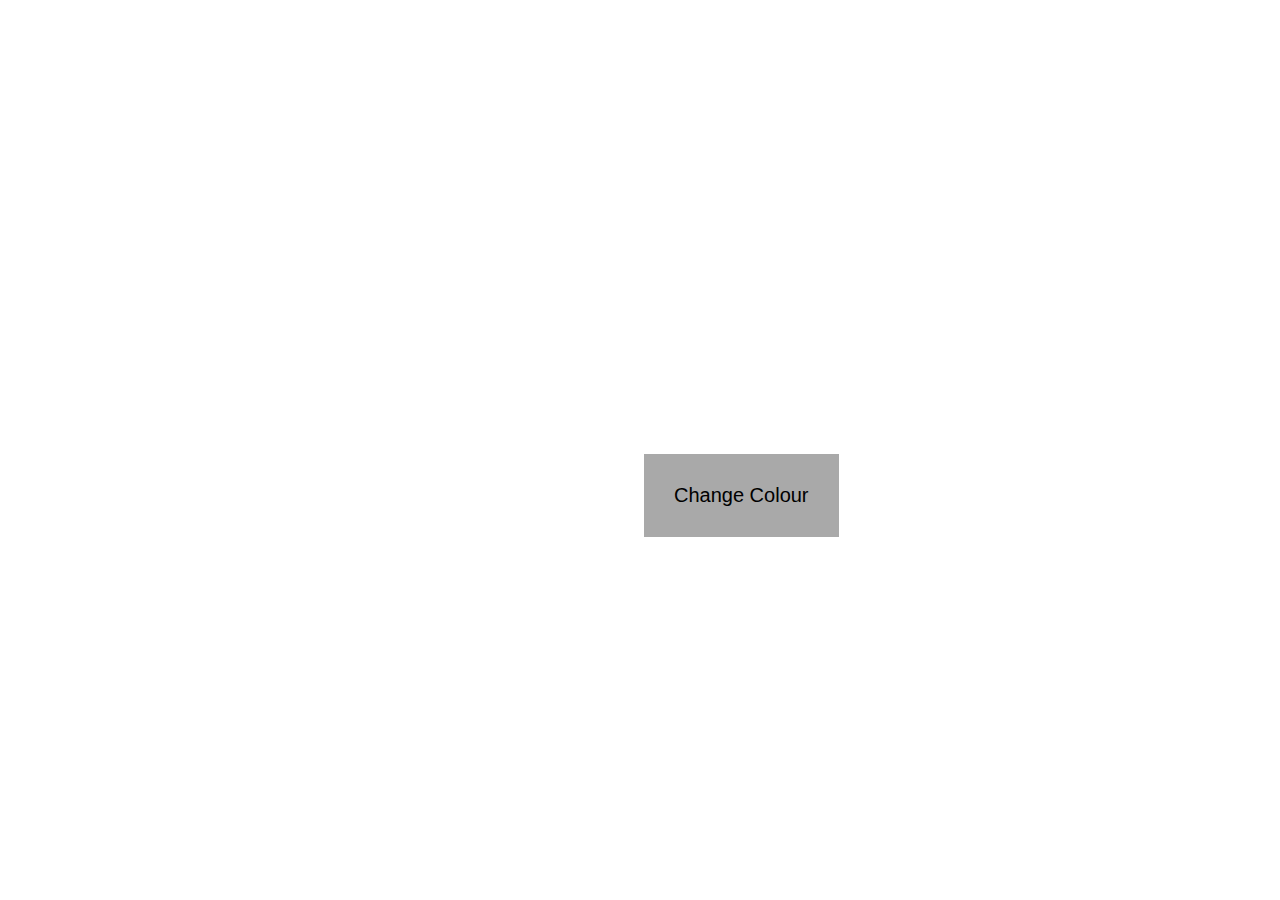
<file: index.html>
<!DOCTYPE html>
<html lang="en">
    <head>
        <meta charset="utf-8">
        <title>Random Color Flipper</title>
        <link rel="stylesheet" href="flipper.css">
    </head>
    <body>
        <script>
            function chcolor(){
                const colors = ['tomato', 'mediumseagreen', 'cornflowerblue', 'coral', 'gold','palevioletred','mediumorchid','cyan','darkcyan'];
                document.body.style.background = colors[Math.floor(Math.random() * colors.length)];
            }

        </script>
        <div>
            <button class="button1" role="button" onclick="chcolor()"><span class="text">Change Colour</span></button>

        </div>



 
    </body>
</html>
</file>
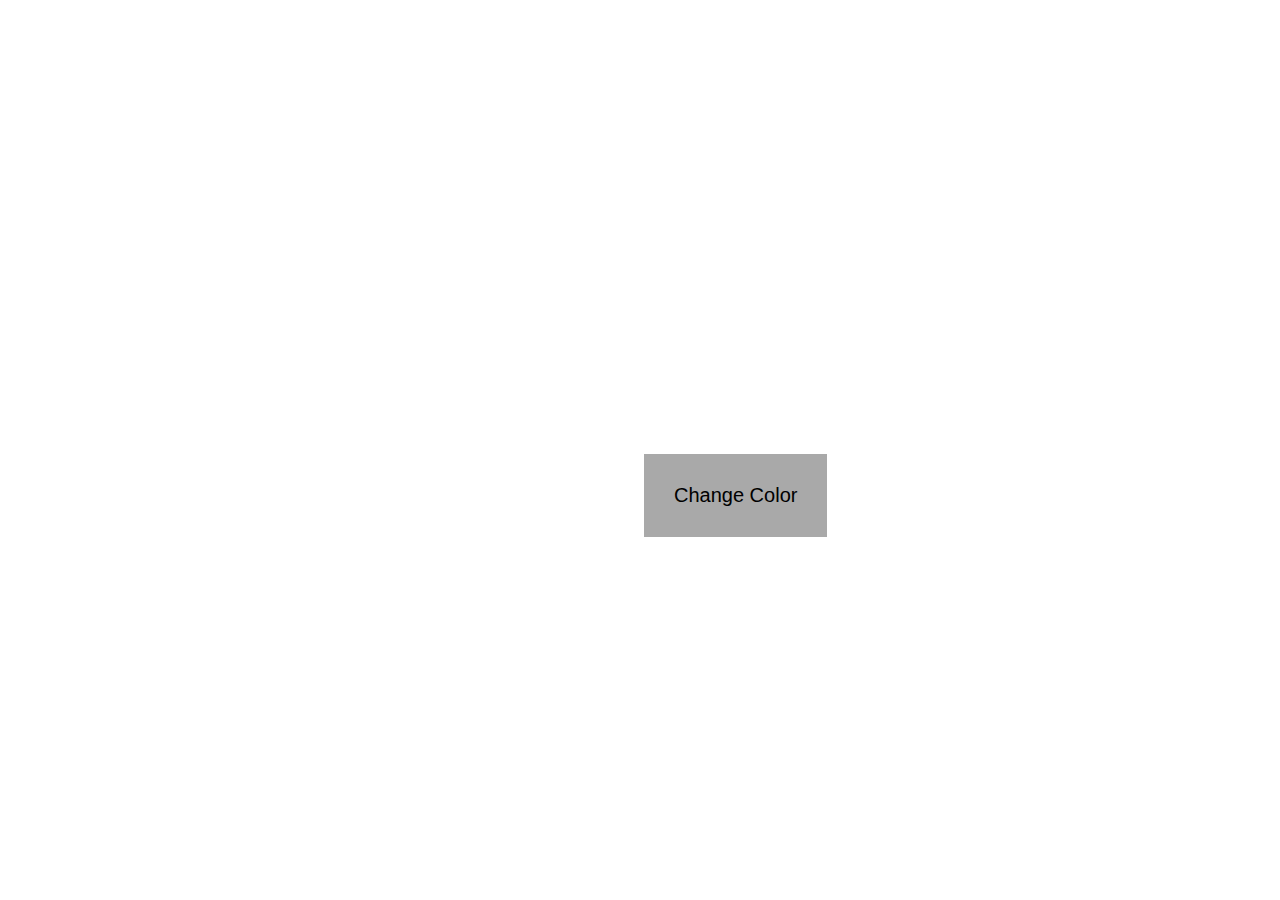
<file: flipper.html>
<!DOCTYPE html>
<html lang="en">
    <head>
        <meta charset="utf-8">
        <title>Random Color Flipper</title>
        <link rel="stylesheet" href="flipper.css">
    </head>
    <body>
        <script>
            function chcolor(){
                const colors = ['tomato', 'mediumseagreen', 'cornflowerblue', 'coral', 'gold','palevioletred','mediumorchid','cyan','darkcyan'];
                document.body.style.background = colors[Math.floor(Math.random() * colors.length)];
            }

        </script>
        <div>
            <button class="button1" role="button" onclick="chcolor()"><span class="text">Change Color</span></button>

        </div>



 
    </body>
</html>
</file>
<file: flipper.css>
button {
    position: absolute;
    top: 50%;
    left: 50%;
  }

 
.button1{
    background-color:darkgrey;
    border: none;
    color:black;
    padding: 30px 30px;
    text-align: center;
    text-decoration: none;
    display: inline-block;
    font-size: 20px;
    margin:4px 4px;
    cursor:pointer;

}
</file>
